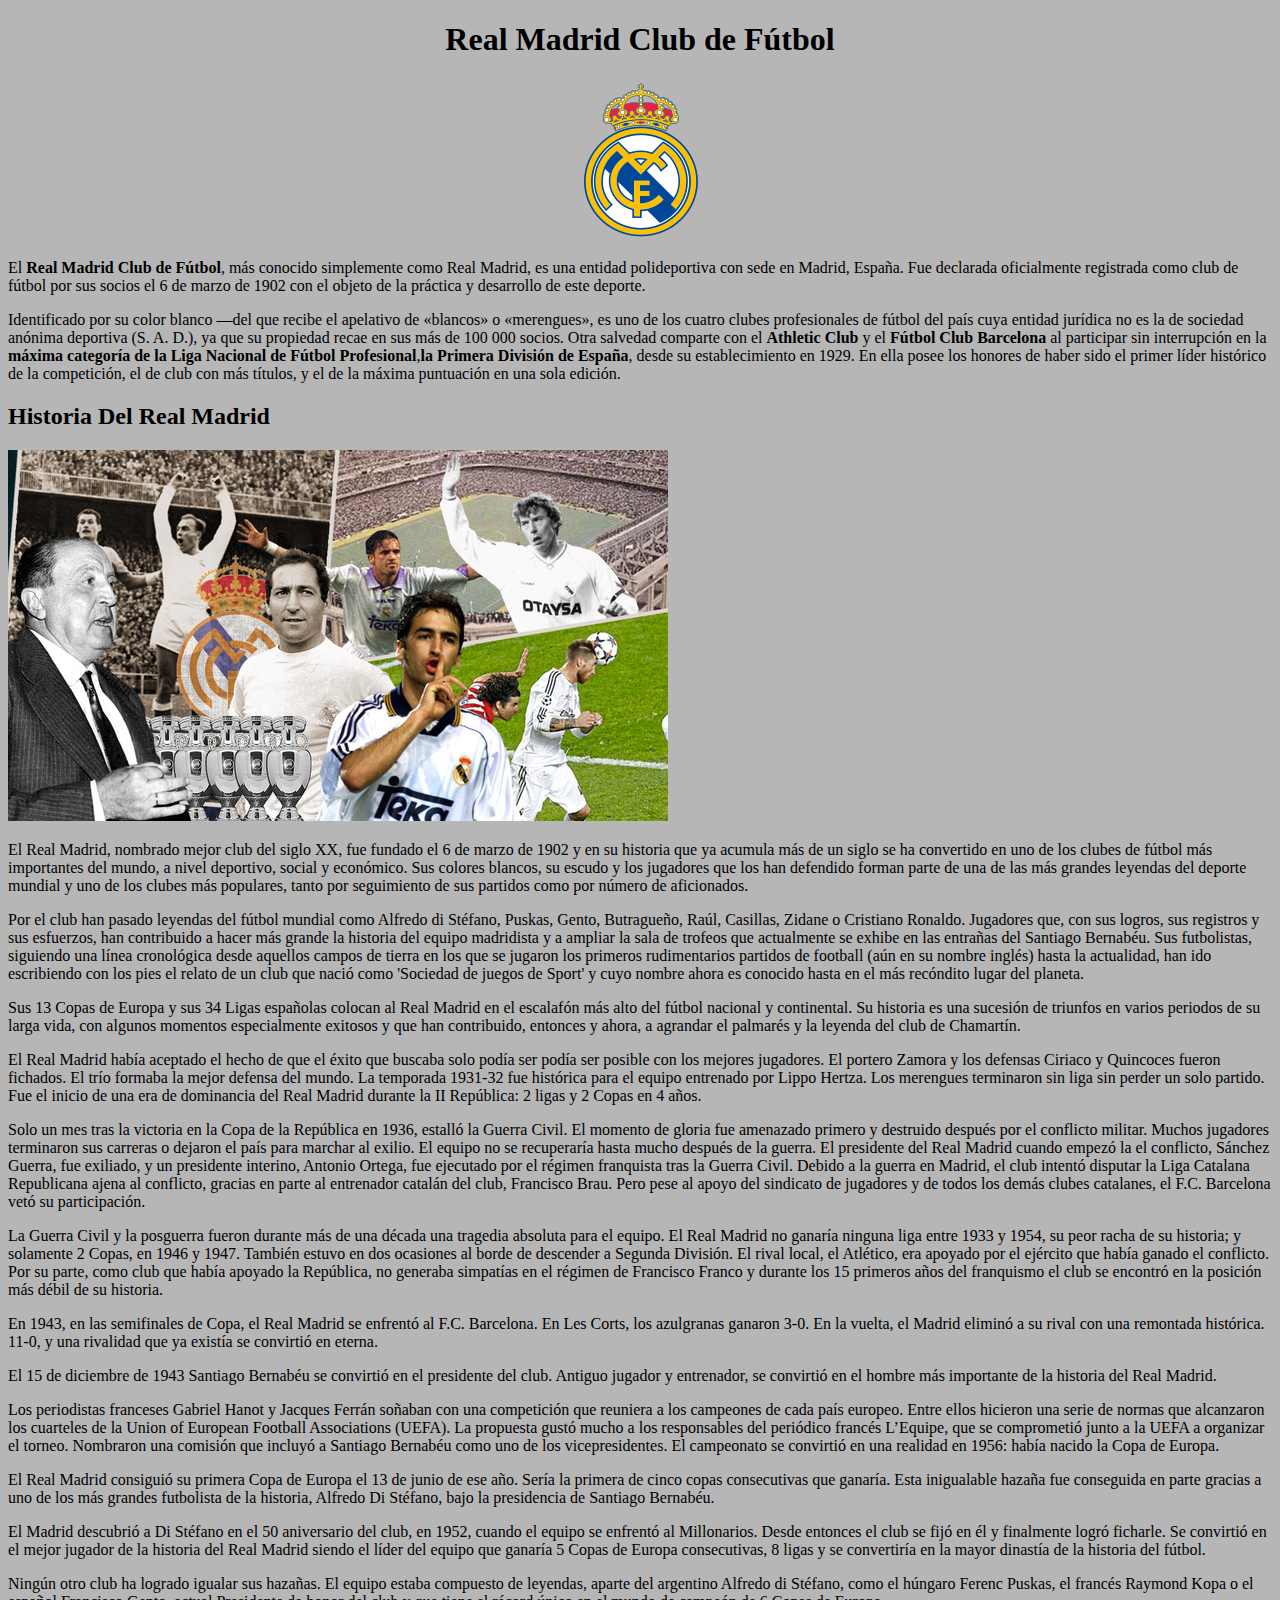
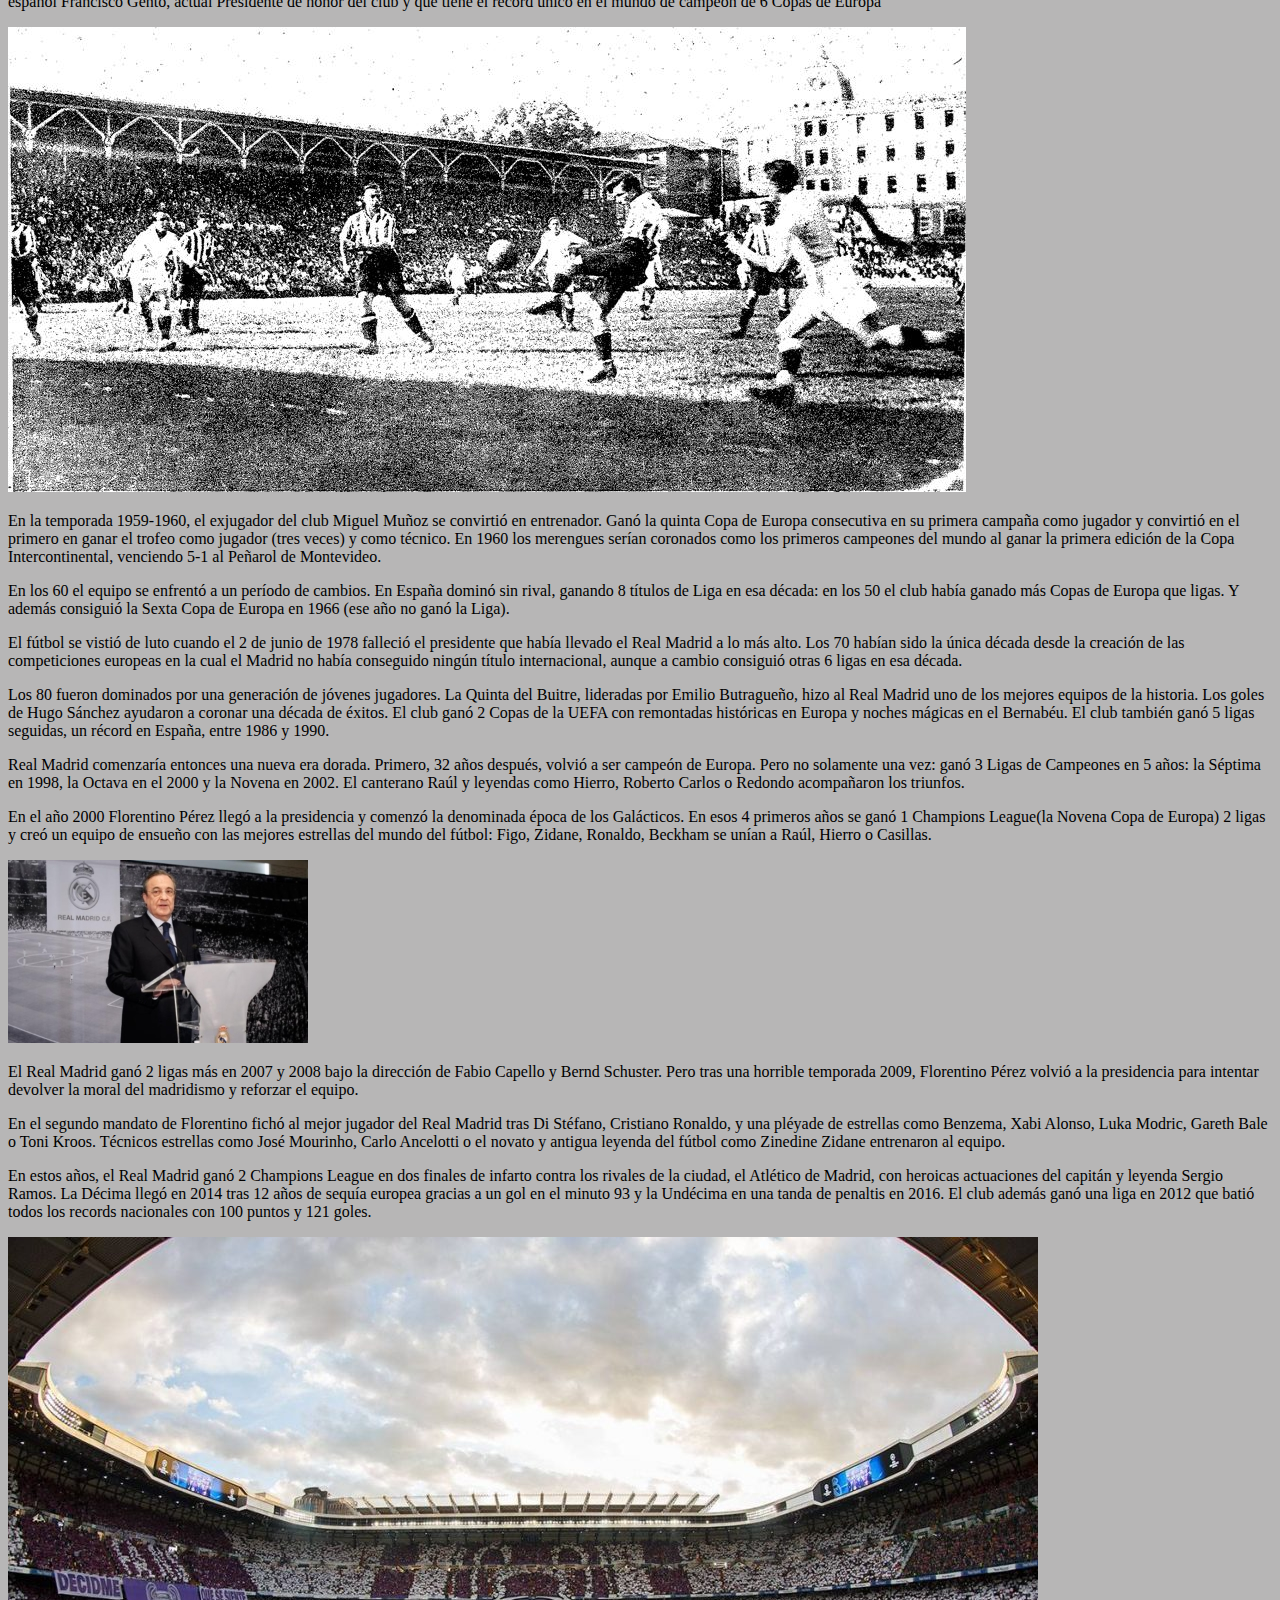
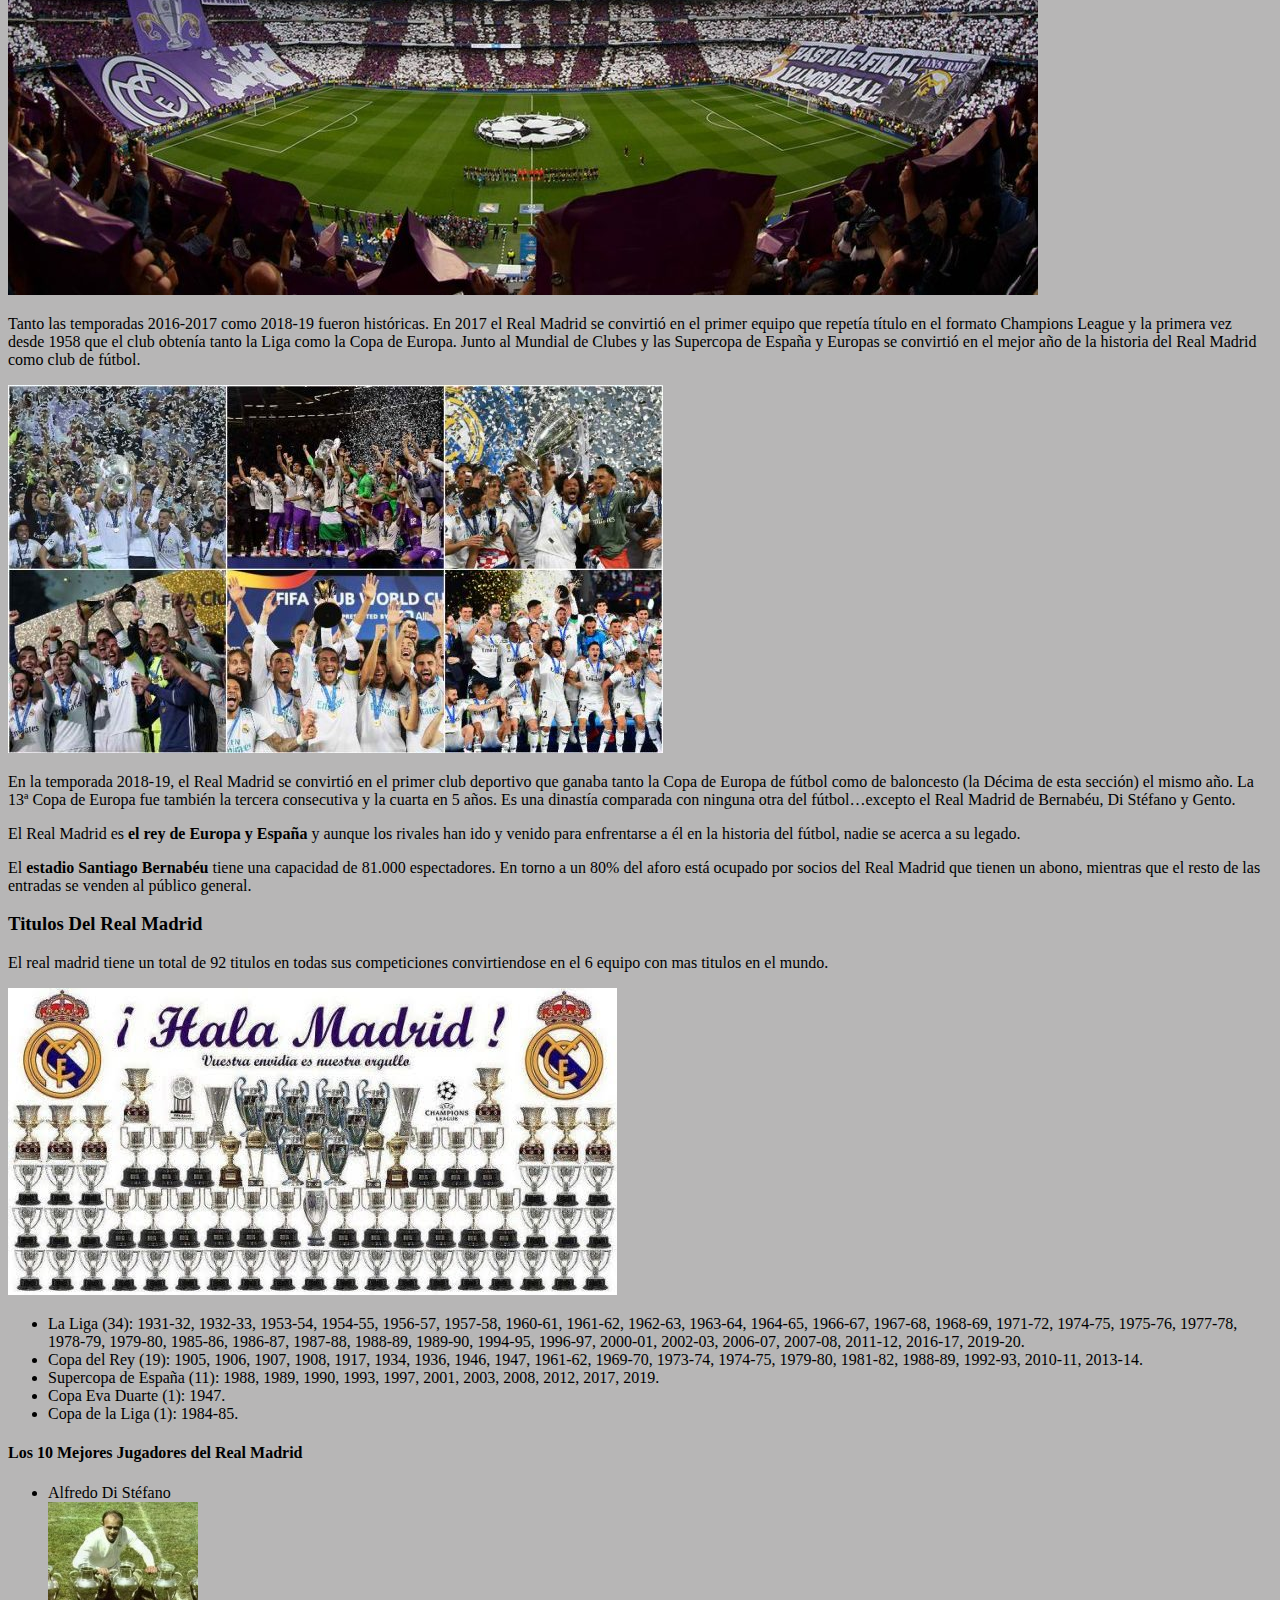
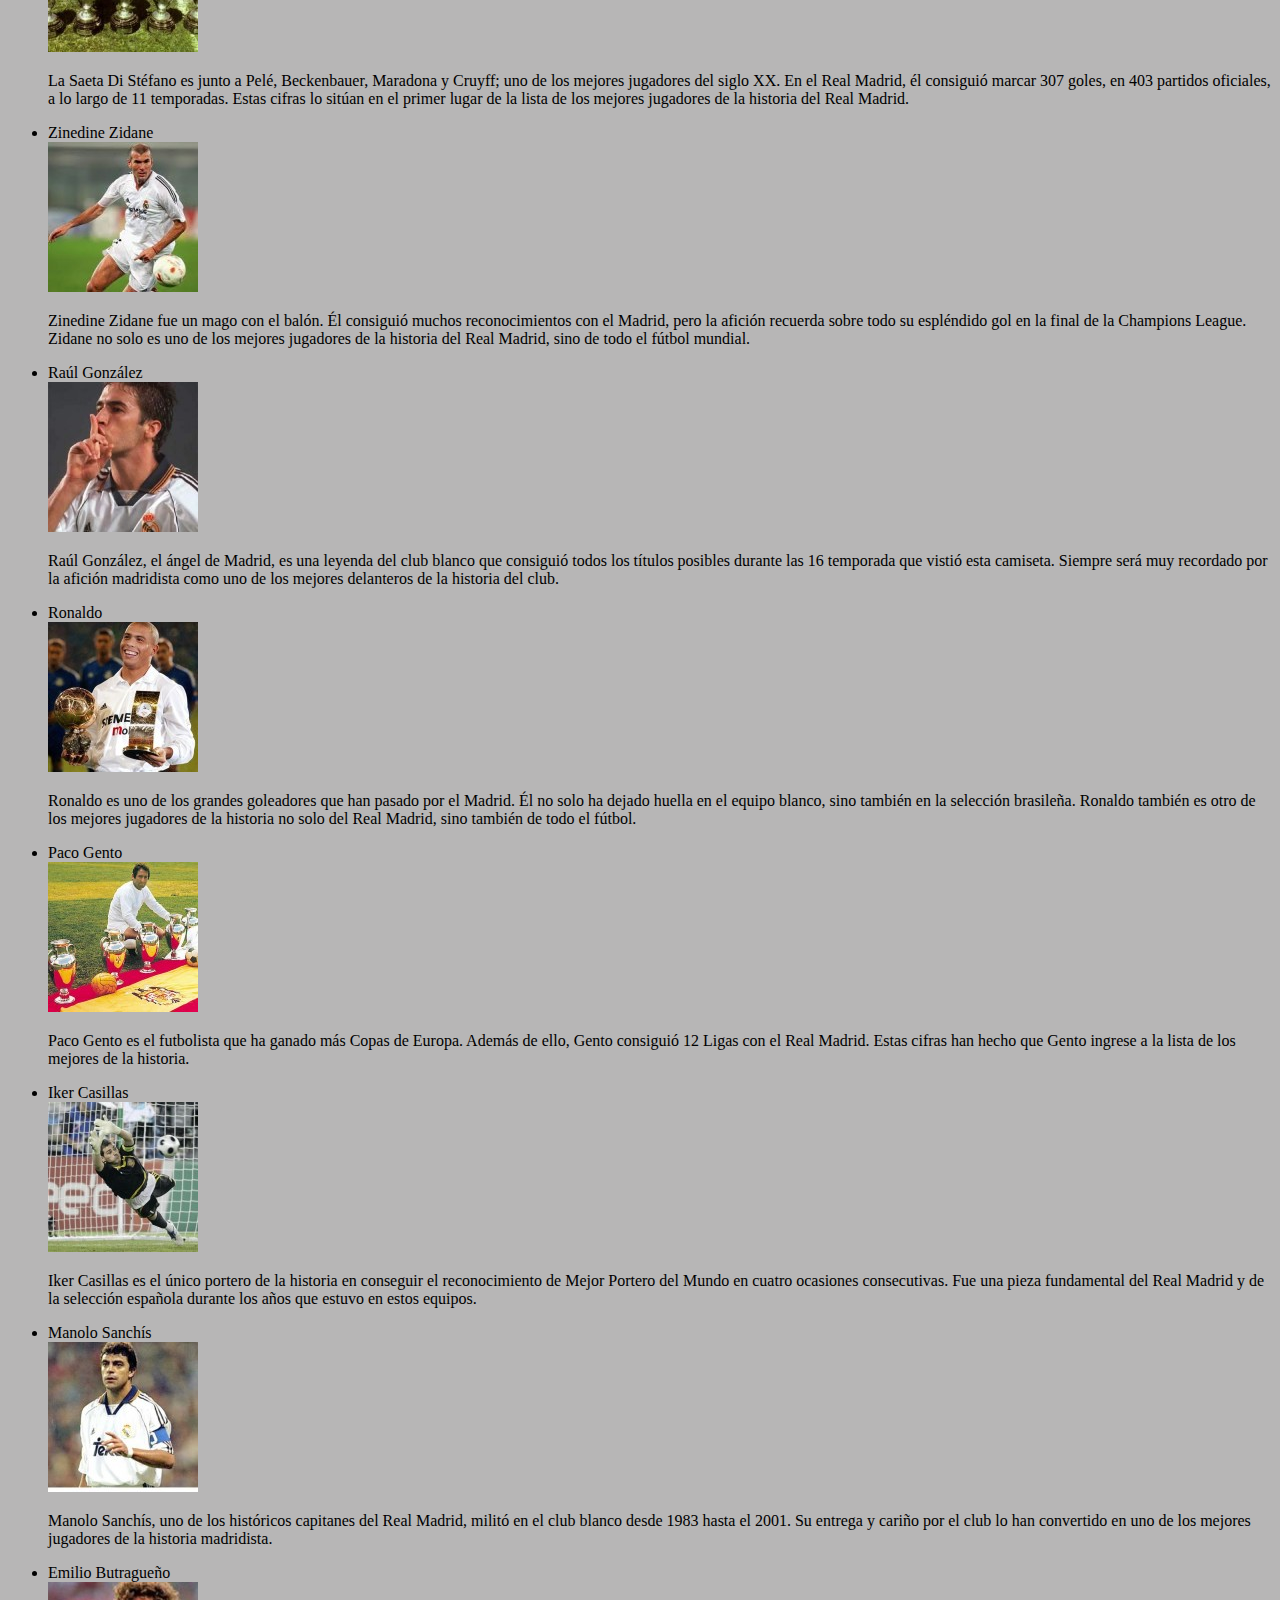
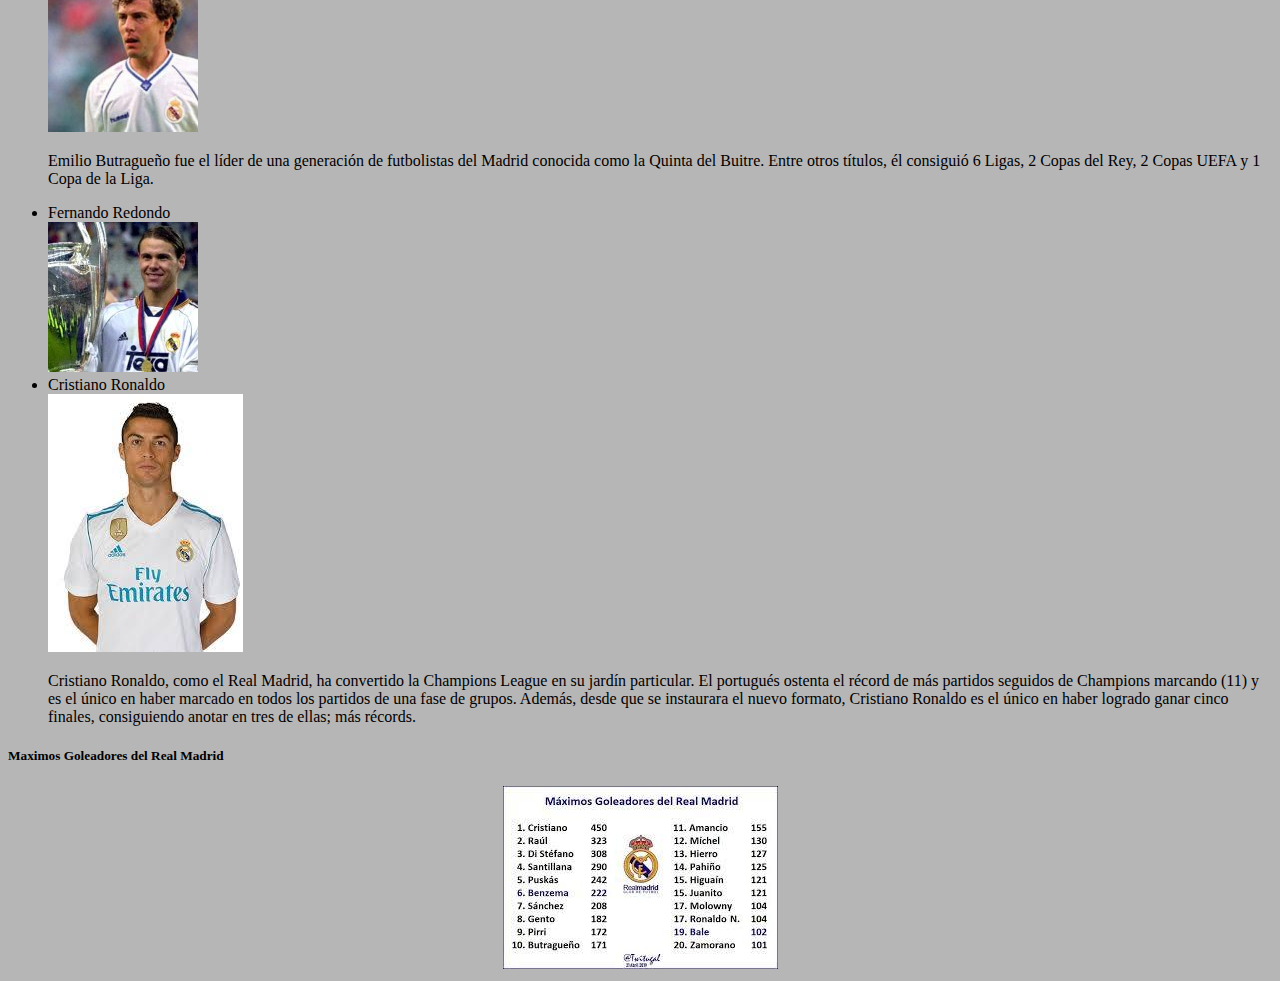
<file: index.html>
<!doctype html>
<html>
<head>
<meta charset="utf-8">
<title>Real Madrid Club de Fútbol</title>
	<link rel="stylesheet" href="css/estilos.css">
</head>

<body>
<center> <h1>Real Madrid Club de Fútbol</h1> </center>
<center> <img src="img/real madrid 1.png">  </center>
	

<p>
El <b>Real Madrid Club de Fútbol</b>, más conocido simplemente como Real Madrid, es una entidad polideportiva con sede en Madrid, España. Fue declarada oficialmente registrada como club de fútbol por sus socios el 6 de marzo de 1902 con el objeto de la práctica y desarrollo de este deporte.
</p>
	
	
<p>
Identificado por su color blanco —del que recibe el apelativo de «blancos» o «merengues», es uno de los cuatro clubes profesionales de fútbol del país cuya entidad jurídica no es la de sociedad anónima deportiva (S. A. D.), ya que su propiedad recae en sus más de 100 000 socios. Otra salvedad comparte con el <b>Athletic Club</b> y el <b>Fútbol Club Barcelona</b> al participar sin interrupción en la <b>máxima categoría de la Liga Nacional de Fútbol Profesional</b>,<b>la Primera División de España</b>, desde su establecimiento en 1929. En ella posee los honores de haber sido el primer líder histórico de la competición, el de club con más títulos, y el de la máxima puntuación en una sola edición.
</p>	
<h2>Historia Del Real Madrid</h2>
<img src="img/real2.jpg">
	
	<p>
	El Real Madrid, nombrado mejor club del siglo XX, fue fundado el 6 de marzo de 1902 y en su historia que ya acumula más de un siglo se ha convertido en uno de los clubes de fútbol más importantes del mundo, a nivel deportivo, social y económico. Sus colores blancos, su escudo y los jugadores que los han defendido forman parte de una de las más grandes leyendas del deporte mundial y uno de los clubes más populares, tanto por seguimiento de sus partidos como por número de aficionados.
	</p>
	<p>
	Por el club han pasado leyendas del fútbol mundial como Alfredo di Stéfano, Puskas, Gento, Butragueño, Raúl, Casillas, Zidane o Cristiano Ronaldo. Jugadores que, con sus logros, sus registros y sus esfuerzos, han contribuido a hacer más grande la historia del equipo madridista y a ampliar la sala de trofeos que actualmente se exhibe en las entrañas del Santiago Bernabéu. Sus futbolistas, siguiendo una línea cronológica desde aquellos campos de tierra en los que se jugaron los primeros rudimentarios partidos de football (aún en su nombre inglés) hasta la actualidad, han ido escribiendo con los pies el relato de un club que nació como 'Sociedad de juegos de Sport' y cuyo nombre ahora es conocido hasta en el más recóndito lugar del planeta.
	</p>
	<p>
	Sus 13 Copas de Europa y sus 34 Ligas españolas colocan al Real Madrid en el escalafón más alto del fútbol nacional y continental. Su historia es una sucesión de triunfos en varios periodos de su larga vida, con algunos momentos especialmente exitosos y que han contribuido, entonces y ahora, a agrandar el palmarés y la leyenda del club de Chamartín.
	</p>
	<p>
		El Real Madrid había aceptado el hecho de que el éxito que buscaba solo podía ser podía ser posible con los mejores jugadores. El portero Zamora y los defensas Ciriaco y Quincoces fueron fichados. El trío formaba la mejor defensa del mundo. La temporada 1931-32 fue histórica para el equipo entrenado por Lippo Hertza. Los merengues terminaron sin liga sin perder un solo partido. Fue el inicio de una era de dominancia del Real Madrid durante la II República: 2 ligas y 2 Copas en 4 años.
	</p>
	<p>
	Solo un mes tras la victoria en la Copa de la República en 1936, estalló la Guerra Civil. El momento de gloria fue amenazado primero y destruido después por el conflicto militar. Muchos jugadores terminaron sus carreras o dejaron el país para marchar al exilio. El equipo no se recuperaría hasta mucho después de la guerra. El presidente del Real Madrid cuando empezó la el conflicto, Sánchez Guerra, fue exiliado, y un presidente interino, Antonio Ortega, fue ejecutado por el régimen franquista tras la Guerra Civil. Debido a la guerra en Madrid, el club intentó disputar la Liga Catalana Republicana ajena al conflicto, gracias en parte al entrenador catalán del club, Francisco Brau. Pero pese al apoyo del sindicato de jugadores y de todos los demás clubes catalanes, el F.C. Barcelona vetó su participación.</p>
	<p>
	La Guerra Civil y la posguerra fueron durante más de una década una tragedia absoluta para el equipo. El Real Madrid no ganaría ninguna liga entre 1933 y 1954, su peor racha de su historia; y solamente 2 Copas, en 1946 y 1947. También estuvo en dos ocasiones al borde de descender a Segunda División. El rival local, el Atlético, era apoyado por el ejército que había ganado el conflicto. Por su parte, como club que había apoyado la República, no generaba simpatías en el régimen de Francisco Franco y durante los 15 primeros años del franquismo el club se encontró en la posición más débil de su historia.
	</p>
	<p>
	En 1943, en las semifinales de Copa, el Real Madrid se enfrentó al F.C. Barcelona. En Les Corts, los azulgranas ganaron 3-0. En la vuelta, el Madrid eliminó a su rival con una remontada histórica. 11-0, y una rivalidad que ya existía se convirtió en eterna.</p>
	<p>
	El 15 de diciembre de 1943 Santiago Bernabéu se convirtió en el presidente del club. Antiguo jugador y entrenador, se convirtió en el hombre más importante de la historia del Real Madrid.</p>
	<p>
	Los periodistas franceses Gabriel Hanot y Jacques Ferrán soñaban con una competición que reuniera a los campeones de cada país europeo. Entre ellos hicieron una serie de normas que alcanzaron los cuarteles de la Union of European Football Associations (UEFA). La propuesta gustó mucho a los responsables del periódico francés L’Equipe, que se comprometió junto a la UEFA a organizar el torneo. Nombraron una comisión que incluyó a Santiago Bernabéu como uno de los vicepresidentes. El campeonato se convirtió en una realidad en 1956: había nacido la Copa de Europa.</p>
	<p>El Real Madrid consiguió su primera Copa de Europa el 13 de junio de ese año. Sería la primera de cinco copas consecutivas que ganaría. Esta inigualable hazaña fue conseguida en parte gracias a uno de los más grandes futbolista de la historia, Alfredo Di Stéfano, bajo la presidencia de Santiago Bernabéu.</p>
	<p>El Madrid descubrió a Di Stéfano en el 50 aniversario del club, en 1952, cuando el equipo se enfrentó al Millonarios. Desde entonces el club se fijó en él y finalmente logró ficharle. Se convirtió en el mejor jugador de la historia del Real Madrid siendo el líder del equipo que ganaría 5 Copas de Europa consecutivas, 8 ligas y se convertiría en la mayor dinastía de la historia del fútbol. </p>
	<p>Ningún otro club ha logrado igualar sus hazañas. El equipo estaba compuesto de leyendas, aparte del argentino Alfredo di Stéfano, como el húngaro Ferenc Puskas, el francés Raymond Kopa o el español Francisco Gento, actual Presidente de honor del club y que tiene el récord único en el mundo de campeón de 6 Copas de Europa</p>
	<img src="img/real3.jpg">
	<p>En la temporada 1959-1960, el exjugador del club Miguel Muñoz se convirtió en entrenador. Ganó la quinta Copa de Europa consecutiva en su primera campaña como jugador y convirtió en el primero en ganar el trofeo como jugador (tres veces) y como técnico. En 1960 los merengues serían coronados como los primeros campeones del mundo al ganar la primera edición de la Copa Intercontinental, venciendo 5-1 al Peñarol de Montevideo.</p>
	<p>En los 60 el equipo se enfrentó a un período de cambios. En España dominó sin rival, ganando 8 títulos de Liga en esa década: en los 50 el club había ganado más Copas de Europa que ligas. Y además consiguió la Sexta Copa de Europa en 1966 (ese año no ganó la Liga).</p>
	<p>El fútbol se vistió de luto cuando el 2 de junio de 1978 falleció el presidente que había llevado el Real Madrid a lo más alto. Los 70 habían sido la única década desde la creación de las competiciones europeas en la cual el Madrid no había conseguido ningún título internacional, aunque a cambio consiguió otras 6 ligas en esa década.</p>
	<P>Los 80 fueron dominados por una generación de jóvenes jugadores. La Quinta del Buitre, lideradas por Emilio Butragueño, hizo al Real Madrid uno de los mejores equipos de la historia. Los goles de Hugo Sánchez ayudaron a coronar una década de éxitos. El club ganó 2 Copas de la UEFA con remontadas históricas en Europa y noches mágicas en el Bernabéu. El club también ganó 5 ligas seguidas, un récord en España, entre 1986 y 1990.</P>
	<p>Real Madrid comenzaría entonces una nueva era dorada. Primero, 32 años después, volvió a ser campeón de Europa. Pero no solamente una vez: ganó 3 Ligas de Campeones en 5 años: la Séptima en 1998, la Octava en el 2000 y la Novena en 2002. El canterano Raúl y leyendas como Hierro, Roberto Carlos o Redondo acompañaron los triunfos.</p>
	<p>En el año 2000 Florentino Pérez llegó a la presidencia y comenzó la denominada época de los Galácticos. En esos 4 primeros años se ganó 1 Champions League(la Novena Copa de Europa) 2 ligas y creó un equipo de ensueño con las mejores estrellas del mundo del fútbol: Figo, Zidane, Ronaldo, Beckham se unían a Raúl, Hierro o Casillas.</p>
	<img src="img/real4.jpg">
	<p>El Real Madrid ganó 2 ligas más en 2007 y 2008 bajo la dirección de Fabio Capello y Bernd Schuster. Pero tras una horrible temporada 2009, Florentino Pérez volvió a la presidencia para intentar devolver la moral del madridismo y reforzar el equipo.</p>
	<p>En el segundo mandato de Florentino fichó al mejor jugador del Real Madrid tras Di Stéfano, Cristiano Ronaldo, y una pléyade de estrellas como Benzema, Xabi Alonso, Luka Modric, Gareth Bale o Toni Kroos. Técnicos estrellas como José Mourinho, Carlo Ancelotti o el novato y antigua leyenda del fútbol como Zinedine Zidane entrenaron al equipo.</p>
	<p>En estos años, el Real Madrid ganó 2 Champions League en dos finales de infarto contra los rivales de la ciudad, el Atlético de Madrid, con heroicas actuaciones del capitán y leyenda Sergio Ramos. La Décima llegó en 2014 tras 12 años de sequía europea gracias a un gol en el minuto 93 y la Undécima en una tanda de penaltis en 2016. El club además ganó una liga en 2012 que batió todos los records nacionales con 100 puntos y 121 goles.</p>
	<img src="img/real5.jpg">
	<p>Tanto las temporadas 2016-2017 como 2018-19 fueron históricas. En 2017 el Real Madrid se convirtió en el primer equipo que repetía título en el formato Champions League y la primera vez desde 1958 que el club obtenía tanto la Liga como la Copa de Europa. Junto al Mundial de Clubes y las Supercopa de España y Europas se convirtió en el mejor año de la historia del Real Madrid como club de fútbol.</p>
	<img src="img/real6.jpg">
	<p>En la temporada 2018-19, el Real Madrid se convirtió en el primer club deportivo que ganaba tanto la Copa de Europa de fútbol como de baloncesto (la Décima de esta sección) el mismo año. La 13ª Copa de Europa fue también la tercera consecutiva y la cuarta en 5 años. Es una dinastía comparada con ninguna otra del fútbol…excepto el Real Madrid de Bernabéu, Di Stéfano y Gento.</p>
	<p>El Real Madrid es <b>el rey de Europa y España</b> y aunque los rivales han ido y venido para enfrentarse a él en la historia del fútbol, nadie se acerca a su legado.</p>
	<p>El <b>estadio Santiago Bernabéu</b> tiene una capacidad de 81.000 espectadores. En torno a un 80% del aforo está ocupado por socios del Real Madrid que tienen un abono, mientras que el resto de las entradas se venden al público general.</p>
	<h3>Titulos Del Real Madrid</h3>
	<p>El real madrid tiene un total de 92 titulos en todas sus competiciones convirtiendose en el 6 equipo con mas titulos en el mundo.</p>
     <img src="img/real7.jpeg">
	<ul>
		<li>La Liga (34):  1931-32, 1932-33, 1953-54, 1954-55, 1956-57, 1957-58, 1960-61, 1961-62, 1962-63, 1963-64, 1964-65, 1966-67, 1967-68, 1968-69, 1971-72, 1974-75, 1975-76, 1977-78, 1978-79, 1979-80, 1985-86, 1986-87, 1987-88, 1988-89, 1989-90, 1994-95, 1996-97, 2000-01, 2002-03, 2006-07, 2007-08, 2011-12, 2016-17, 2019-20.</li>
		<li>Copa del Rey (19): 1905, 1906, 1907, 1908, 1917, 1934, 1936, 1946, 1947, 1961-62, 1969-70, 1973-74, 1974-75, 1979-80, 1981-82, 1988-89, 1992-93, 2010-11, 2013-14.</li>
		<li>Supercopa de España (11):  1988, 1989, 1990, 1993, 1997, 2001, 2003, 2008, 2012, 2017, 2019.</li>
		<li>Copa Eva Duarte (1):  1947.</li>
		<li>Copa de la Liga (1):  1984-85.</li>
	</ul>
	<h4>Los 10 Mejores Jugadores del Real Madrid </h4>
	<ul>
	<li>Alfredo Di Stéfano</li>
		<img src="img/real8.jpg">
	<P>La Saeta Di Stéfano es junto a Pelé, Beckenbauer, Maradona y Cruyff; uno de los mejores jugadores del siglo XX. En el Real Madrid, él consiguió marcar 307 goles, en 403 partidos oficiales, a lo largo de 11 temporadas. Estas cifras lo sitúan en el primer lugar de la lista de los mejores jugadores de la historia del Real Madrid.</P>
		<li>Zinedine Zidane</li>
	<img src="img/real9.jpg">
		<p>Zinedine Zidane fue un mago con el balón. Él consiguió muchos reconocimientos con el Madrid, pero la afición recuerda sobre todo su espléndido gol en la final de la Champions League. Zidane no solo es uno de los mejores jugadores de la historia del Real Madrid, sino de todo el fútbol mundial.</p>
	<li>Raúl González</li>
		<img src="img/real10.jpg">
		<p>Raúl González, el ángel de Madrid, es una leyenda del club blanco que consiguió todos los títulos posibles durante las 16 temporada que vistió esta camiseta. Siempre será muy recordado por la afición madridista como uno de los mejores delanteros de la historia del club.</p>
	<li>Ronaldo</li>
	<img src="img/real11.jpg">
<p>Ronaldo es uno de los grandes goleadores que han pasado por el Madrid. Él no solo ha dejado huella en el equipo blanco, sino también en la selección brasileña. Ronaldo también es otro de los mejores jugadores de la historia no solo del Real Madrid, sino también de todo el fútbol.</p>
	<li>Paco Gento</li>
		<img src="img/real12.jpg">
		<p>Paco Gento es el futbolista que ha ganado más Copas de Europa. Además de ello, Gento consiguió 12 Ligas con el Real Madrid. Estas cifras han hecho que Gento ingrese a la lista de los mejores de la historia.</p>
		<li>Iker Casillas</li>
		<img src="img/real13.jpg">
    <p>Iker Casillas es el único portero de la historia en conseguir el reconocimiento de Mejor Portero del Mundo en cuatro ocasiones consecutivas. Fue una pieza fundamental del Real Madrid y de la selección española durante los años que estuvo en estos equipos.</p>
	<li>Manolo Sanchís</li>
		<img src="img/real14.jpg">
		<p>Manolo Sanchís, uno de los históricos capitanes del Real Madrid, militó en el club blanco desde 1983 hasta el 2001. Su entrega y cariño por el club lo han convertido en uno de los mejores jugadores de la historia madridista.</p>
		<li>Emilio Butragueño</li>
		<img src="img/real15.jpg">
		<p>Emilio Butragueño fue el líder de una generación de futbolistas del Madrid conocida como la Quinta del Buitre. Entre otros títulos, él consiguió 6 Ligas, 2 Copas del Rey, 2 Copas UEFA y 1 Copa de la Liga.</p>
		<li>Fernando Redondo</li>
		<img src="img/real16.jpg">
		<li>Cristiano Ronaldo</li>
		<img src="img/real18.jpg">
		<p>Cristiano Ronaldo, como el Real Madrid, ha convertido la Champions League en su jardín particular. El portugués ostenta el récord de más partidos seguidos de Champions marcando (11) y es el único en haber marcado en todos los partidos de una fase de grupos. Además, desde que se instaurara el nuevo formato, Cristiano Ronaldo es el único en haber logrado ganar cinco finales, consiguiendo anotar en tres de ellas; más récords.</p>
	</ul>
	<h5>Maximos Goleadores del Real Madrid</h5>
	<center><img src="img/real19.jpg"></center>
</body>
</html>
</file>
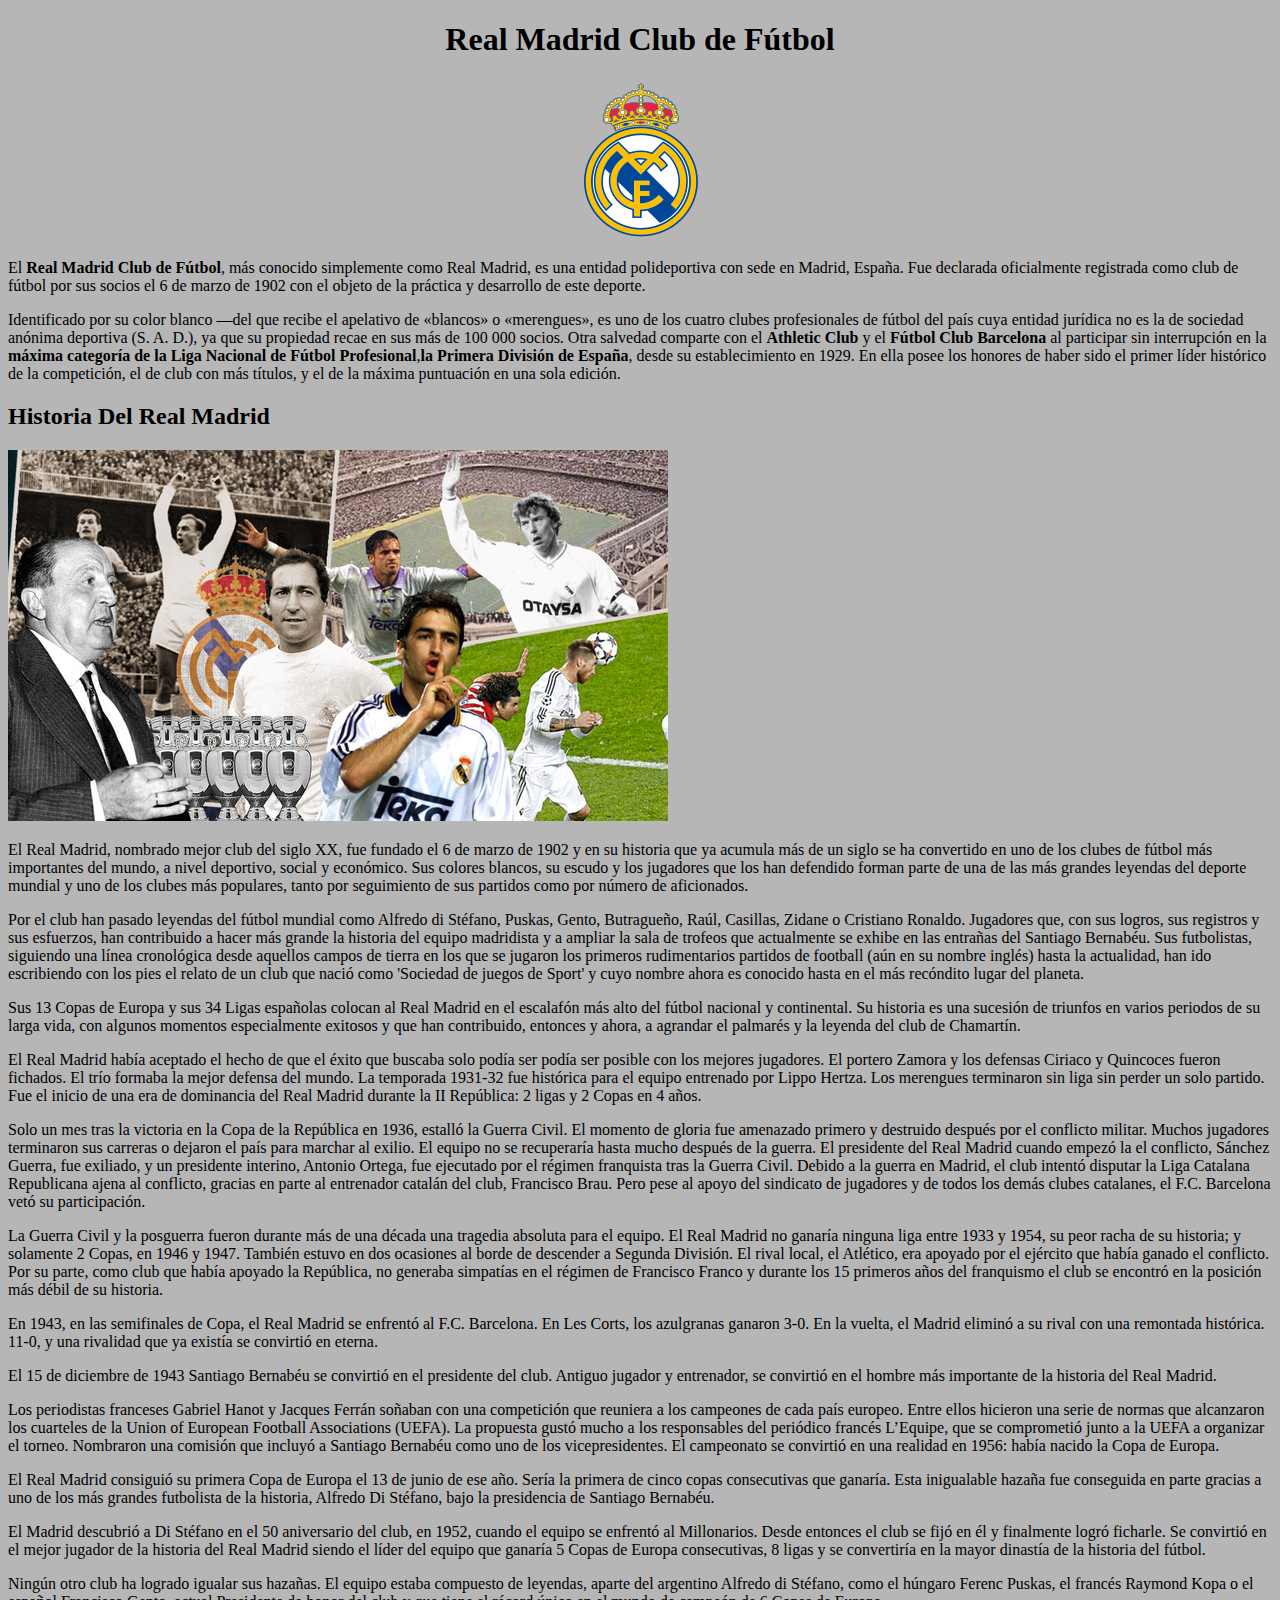
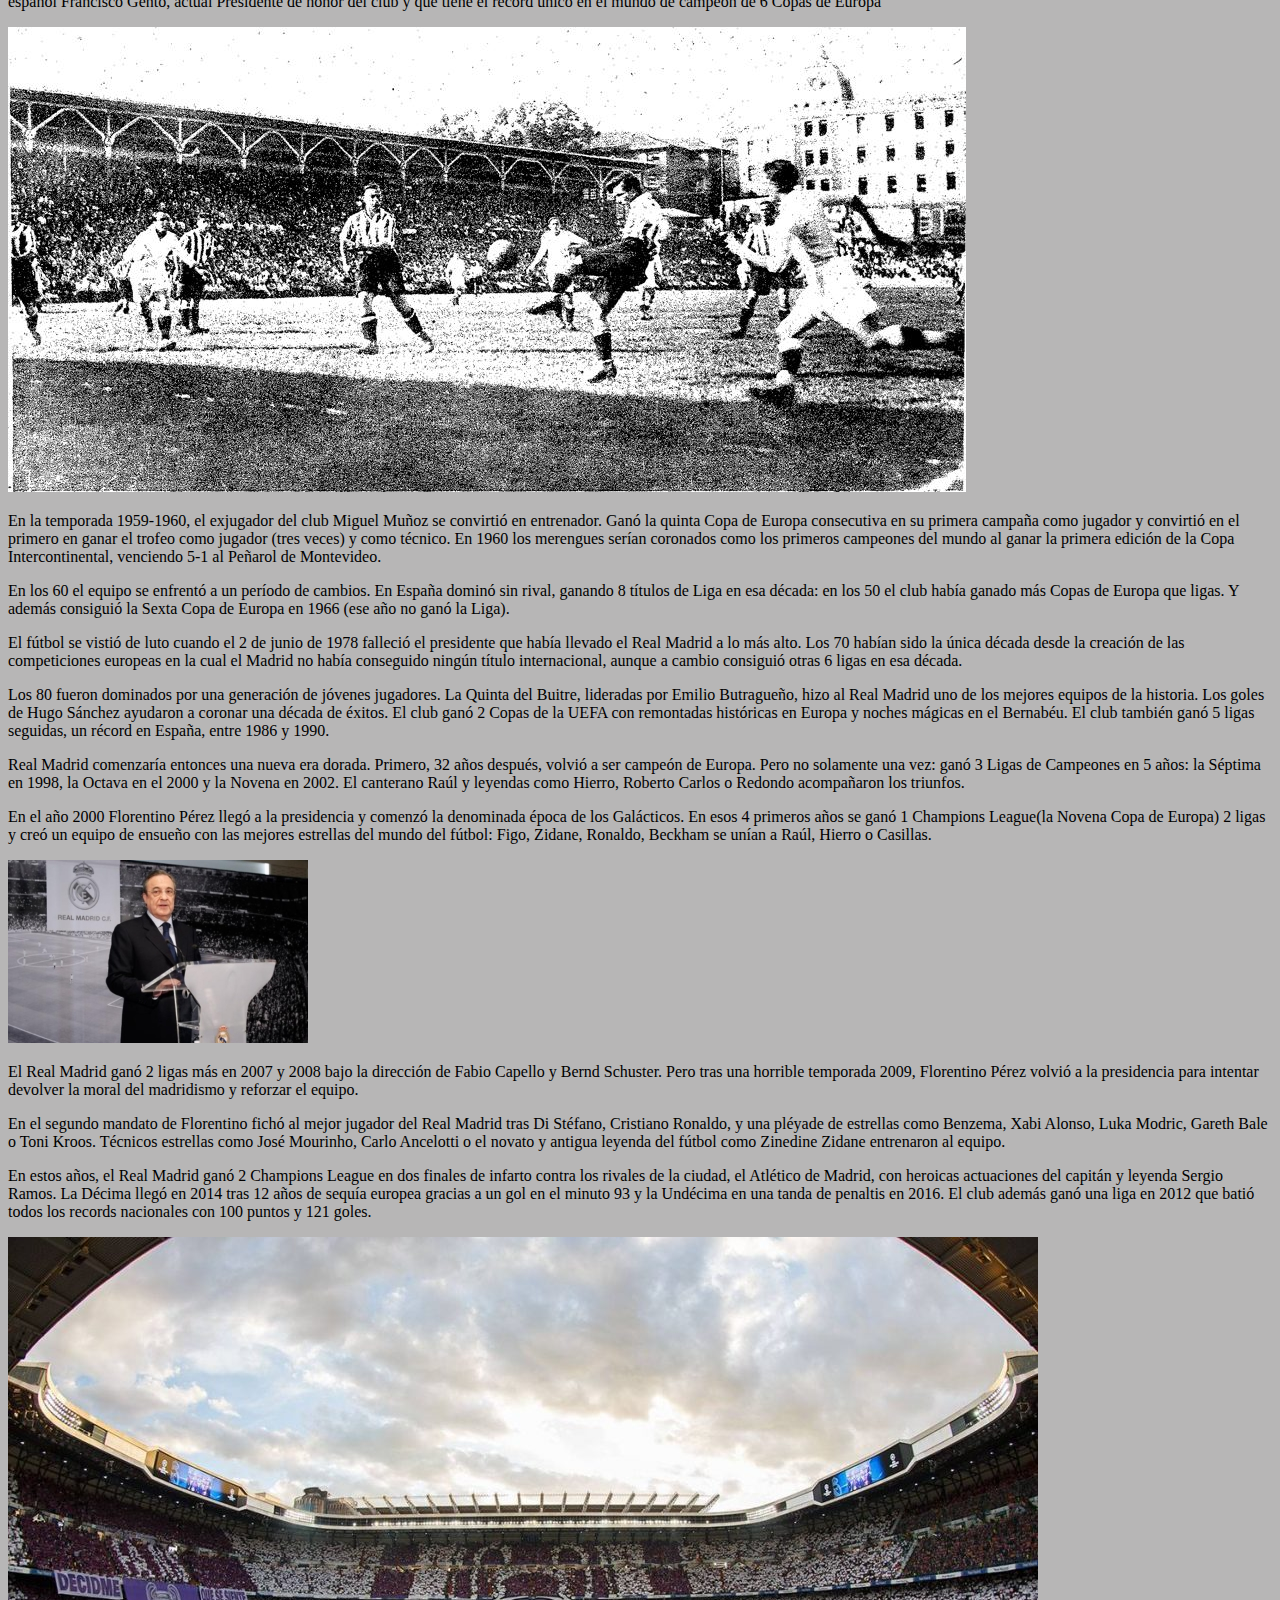
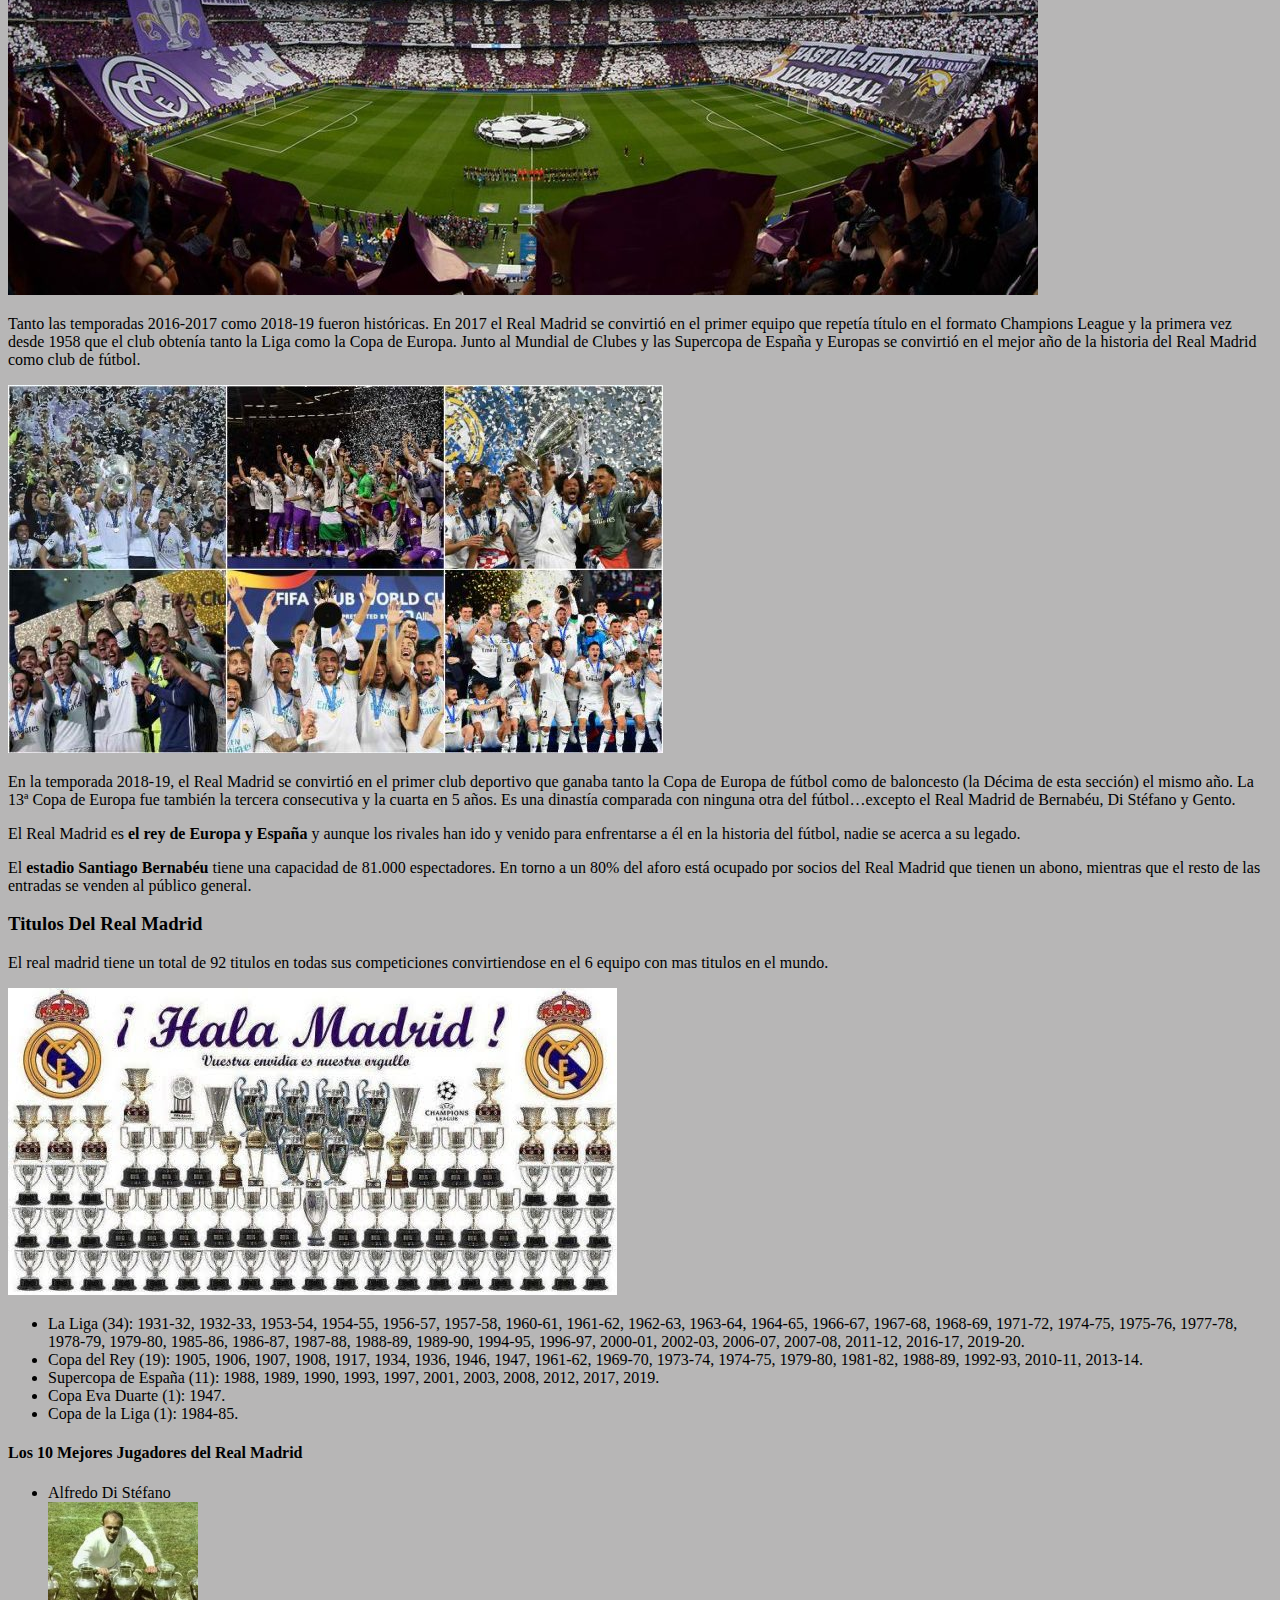
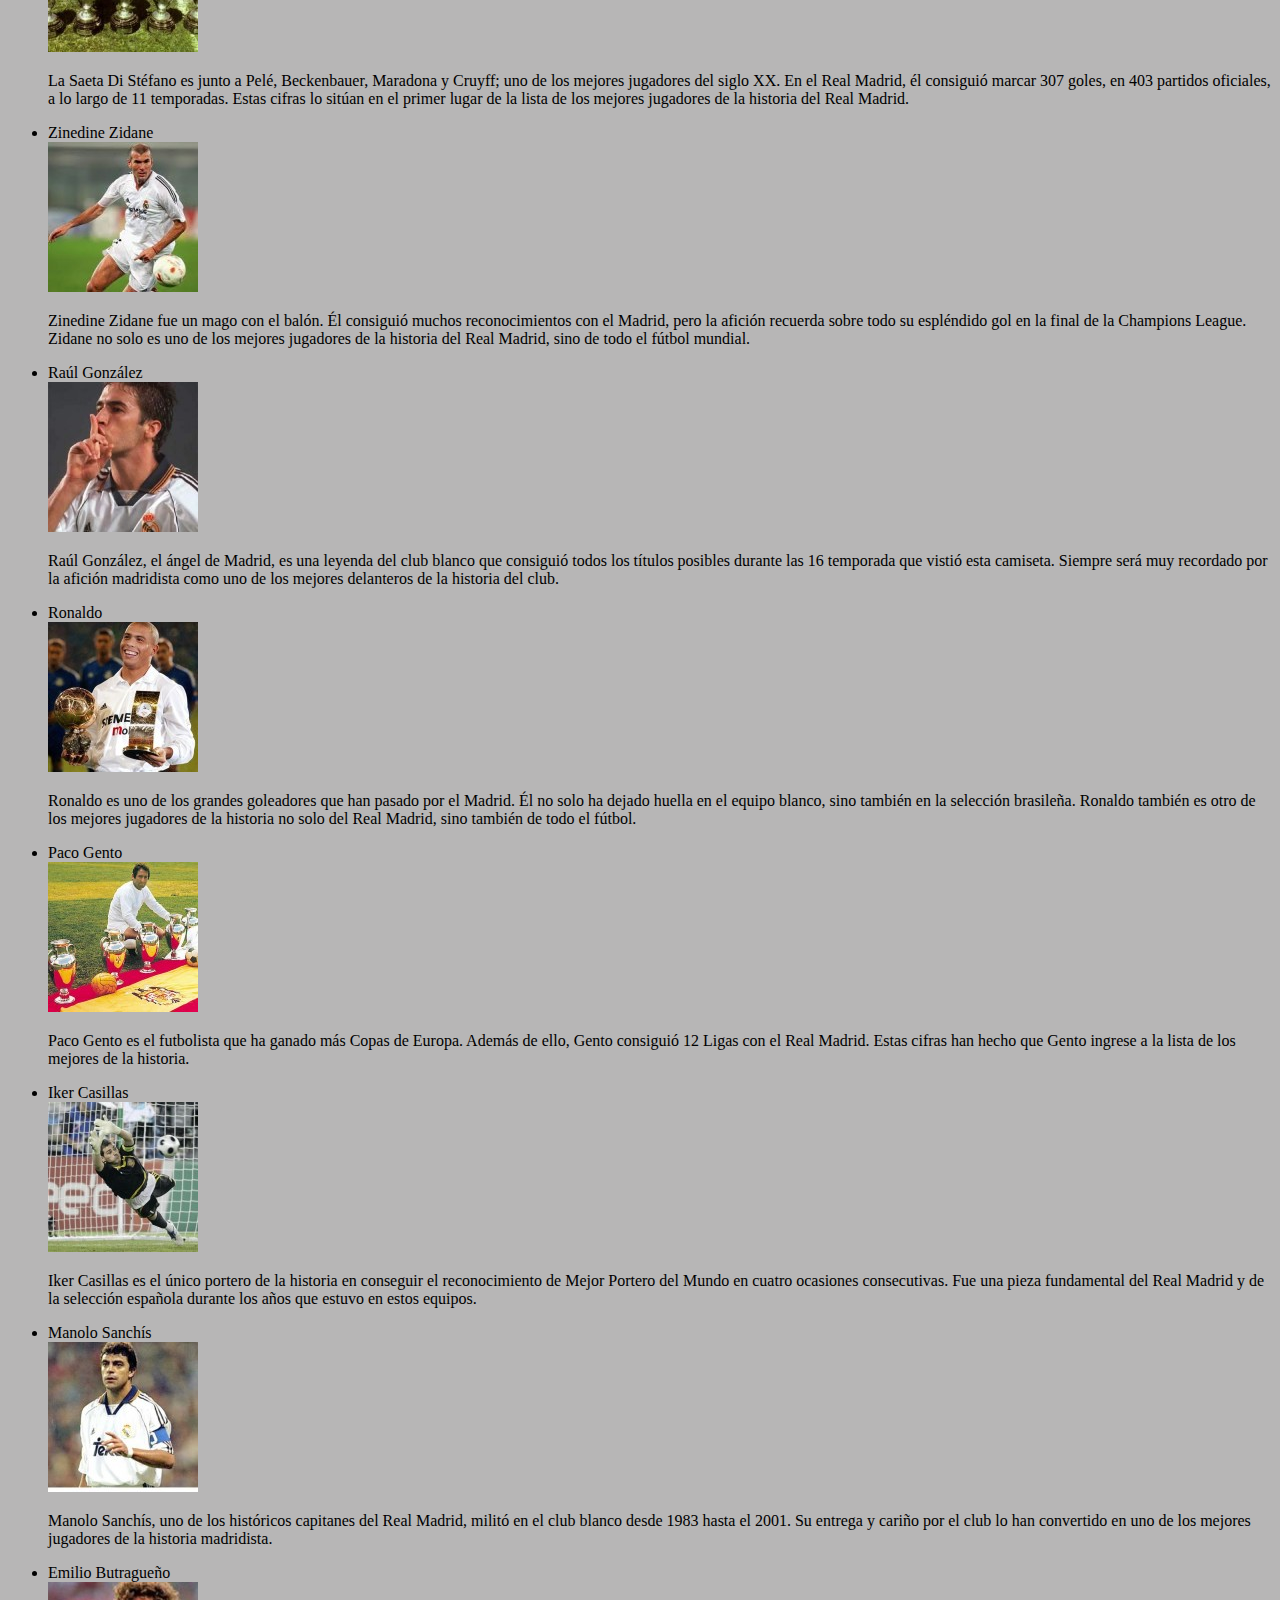
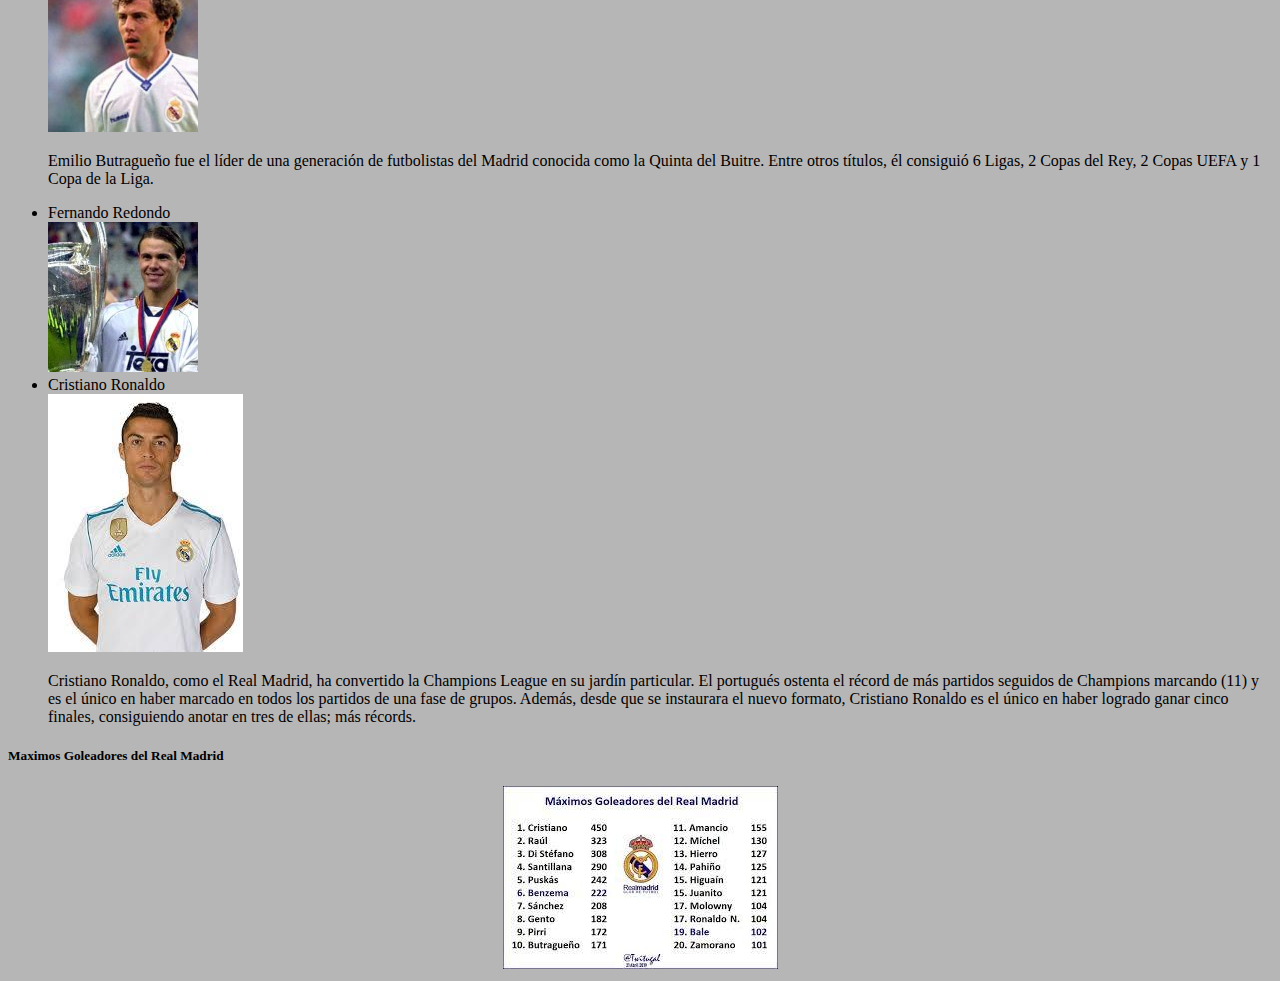
<file: html/index.html>
<!doctype html>
<html>
<head>
<meta charset="utf-8">
<title>Real Madrid Club de Fútbol</title>
	<link rel="stylesheet" href="../css/estilos.css">
</head>

<body>
<center> <h1>Real Madrid Club de Fútbol</h1> </center>
<center> <img src="../img/real madrid 1.png">  </center>
	

<p>
El <b>Real Madrid Club de Fútbol</b>, más conocido simplemente como Real Madrid, es una entidad polideportiva con sede en Madrid, España. Fue declarada oficialmente registrada como club de fútbol por sus socios el 6 de marzo de 1902 con el objeto de la práctica y desarrollo de este deporte.
</p>
	
	
<p>
Identificado por su color blanco —del que recibe el apelativo de «blancos» o «merengues», es uno de los cuatro clubes profesionales de fútbol del país cuya entidad jurídica no es la de sociedad anónima deportiva (S. A. D.), ya que su propiedad recae en sus más de 100 000 socios. Otra salvedad comparte con el <b>Athletic Club</b> y el <b>Fútbol Club Barcelona</b> al participar sin interrupción en la <b>máxima categoría de la Liga Nacional de Fútbol Profesional</b>,<b>la Primera División de España</b>, desde su establecimiento en 1929. En ella posee los honores de haber sido el primer líder histórico de la competición, el de club con más títulos, y el de la máxima puntuación en una sola edición.
</p>	
<h2>Historia Del Real Madrid</h2>
<img src="../img/real2.jpg">
	
	<p>
	El Real Madrid, nombrado mejor club del siglo XX, fue fundado el 6 de marzo de 1902 y en su historia que ya acumula más de un siglo se ha convertido en uno de los clubes de fútbol más importantes del mundo, a nivel deportivo, social y económico. Sus colores blancos, su escudo y los jugadores que los han defendido forman parte de una de las más grandes leyendas del deporte mundial y uno de los clubes más populares, tanto por seguimiento de sus partidos como por número de aficionados.
	</p>
	<p>
	Por el club han pasado leyendas del fútbol mundial como Alfredo di Stéfano, Puskas, Gento, Butragueño, Raúl, Casillas, Zidane o Cristiano Ronaldo. Jugadores que, con sus logros, sus registros y sus esfuerzos, han contribuido a hacer más grande la historia del equipo madridista y a ampliar la sala de trofeos que actualmente se exhibe en las entrañas del Santiago Bernabéu. Sus futbolistas, siguiendo una línea cronológica desde aquellos campos de tierra en los que se jugaron los primeros rudimentarios partidos de football (aún en su nombre inglés) hasta la actualidad, han ido escribiendo con los pies el relato de un club que nació como 'Sociedad de juegos de Sport' y cuyo nombre ahora es conocido hasta en el más recóndito lugar del planeta.
	</p>
	<p>
	Sus 13 Copas de Europa y sus 34 Ligas españolas colocan al Real Madrid en el escalafón más alto del fútbol nacional y continental. Su historia es una sucesión de triunfos en varios periodos de su larga vida, con algunos momentos especialmente exitosos y que han contribuido, entonces y ahora, a agrandar el palmarés y la leyenda del club de Chamartín.
	</p>
	<p>
		El Real Madrid había aceptado el hecho de que el éxito que buscaba solo podía ser podía ser posible con los mejores jugadores. El portero Zamora y los defensas Ciriaco y Quincoces fueron fichados. El trío formaba la mejor defensa del mundo. La temporada 1931-32 fue histórica para el equipo entrenado por Lippo Hertza. Los merengues terminaron sin liga sin perder un solo partido. Fue el inicio de una era de dominancia del Real Madrid durante la II República: 2 ligas y 2 Copas en 4 años.
	</p>
	<p>
	Solo un mes tras la victoria en la Copa de la República en 1936, estalló la Guerra Civil. El momento de gloria fue amenazado primero y destruido después por el conflicto militar. Muchos jugadores terminaron sus carreras o dejaron el país para marchar al exilio. El equipo no se recuperaría hasta mucho después de la guerra. El presidente del Real Madrid cuando empezó la el conflicto, Sánchez Guerra, fue exiliado, y un presidente interino, Antonio Ortega, fue ejecutado por el régimen franquista tras la Guerra Civil. Debido a la guerra en Madrid, el club intentó disputar la Liga Catalana Republicana ajena al conflicto, gracias en parte al entrenador catalán del club, Francisco Brau. Pero pese al apoyo del sindicato de jugadores y de todos los demás clubes catalanes, el F.C. Barcelona vetó su participación.</p>
	<p>
	La Guerra Civil y la posguerra fueron durante más de una década una tragedia absoluta para el equipo. El Real Madrid no ganaría ninguna liga entre 1933 y 1954, su peor racha de su historia; y solamente 2 Copas, en 1946 y 1947. También estuvo en dos ocasiones al borde de descender a Segunda División. El rival local, el Atlético, era apoyado por el ejército que había ganado el conflicto. Por su parte, como club que había apoyado la República, no generaba simpatías en el régimen de Francisco Franco y durante los 15 primeros años del franquismo el club se encontró en la posición más débil de su historia.
	</p>
	<p>
	En 1943, en las semifinales de Copa, el Real Madrid se enfrentó al F.C. Barcelona. En Les Corts, los azulgranas ganaron 3-0. En la vuelta, el Madrid eliminó a su rival con una remontada histórica. 11-0, y una rivalidad que ya existía se convirtió en eterna.</p>
	<p>
	El 15 de diciembre de 1943 Santiago Bernabéu se convirtió en el presidente del club. Antiguo jugador y entrenador, se convirtió en el hombre más importante de la historia del Real Madrid.</p>
	<p>
	Los periodistas franceses Gabriel Hanot y Jacques Ferrán soñaban con una competición que reuniera a los campeones de cada país europeo. Entre ellos hicieron una serie de normas que alcanzaron los cuarteles de la Union of European Football Associations (UEFA). La propuesta gustó mucho a los responsables del periódico francés L’Equipe, que se comprometió junto a la UEFA a organizar el torneo. Nombraron una comisión que incluyó a Santiago Bernabéu como uno de los vicepresidentes. El campeonato se convirtió en una realidad en 1956: había nacido la Copa de Europa.</p>
	<p>El Real Madrid consiguió su primera Copa de Europa el 13 de junio de ese año. Sería la primera de cinco copas consecutivas que ganaría. Esta inigualable hazaña fue conseguida en parte gracias a uno de los más grandes futbolista de la historia, Alfredo Di Stéfano, bajo la presidencia de Santiago Bernabéu.</p>
	<p>El Madrid descubrió a Di Stéfano en el 50 aniversario del club, en 1952, cuando el equipo se enfrentó al Millonarios. Desde entonces el club se fijó en él y finalmente logró ficharle. Se convirtió en el mejor jugador de la historia del Real Madrid siendo el líder del equipo que ganaría 5 Copas de Europa consecutivas, 8 ligas y se convertiría en la mayor dinastía de la historia del fútbol. </p>
	<p>Ningún otro club ha logrado igualar sus hazañas. El equipo estaba compuesto de leyendas, aparte del argentino Alfredo di Stéfano, como el húngaro Ferenc Puskas, el francés Raymond Kopa o el español Francisco Gento, actual Presidente de honor del club y que tiene el récord único en el mundo de campeón de 6 Copas de Europa</p>
	<img src="../img/real3.jpg">
	<p>En la temporada 1959-1960, el exjugador del club Miguel Muñoz se convirtió en entrenador. Ganó la quinta Copa de Europa consecutiva en su primera campaña como jugador y convirtió en el primero en ganar el trofeo como jugador (tres veces) y como técnico. En 1960 los merengues serían coronados como los primeros campeones del mundo al ganar la primera edición de la Copa Intercontinental, venciendo 5-1 al Peñarol de Montevideo.</p>
	<p>En los 60 el equipo se enfrentó a un período de cambios. En España dominó sin rival, ganando 8 títulos de Liga en esa década: en los 50 el club había ganado más Copas de Europa que ligas. Y además consiguió la Sexta Copa de Europa en 1966 (ese año no ganó la Liga).</p>
	<p>El fútbol se vistió de luto cuando el 2 de junio de 1978 falleció el presidente que había llevado el Real Madrid a lo más alto. Los 70 habían sido la única década desde la creación de las competiciones europeas en la cual el Madrid no había conseguido ningún título internacional, aunque a cambio consiguió otras 6 ligas en esa década.</p>
	<P>Los 80 fueron dominados por una generación de jóvenes jugadores. La Quinta del Buitre, lideradas por Emilio Butragueño, hizo al Real Madrid uno de los mejores equipos de la historia. Los goles de Hugo Sánchez ayudaron a coronar una década de éxitos. El club ganó 2 Copas de la UEFA con remontadas históricas en Europa y noches mágicas en el Bernabéu. El club también ganó 5 ligas seguidas, un récord en España, entre 1986 y 1990.</P>
	<p>Real Madrid comenzaría entonces una nueva era dorada. Primero, 32 años después, volvió a ser campeón de Europa. Pero no solamente una vez: ganó 3 Ligas de Campeones en 5 años: la Séptima en 1998, la Octava en el 2000 y la Novena en 2002. El canterano Raúl y leyendas como Hierro, Roberto Carlos o Redondo acompañaron los triunfos.</p>
	<p>En el año 2000 Florentino Pérez llegó a la presidencia y comenzó la denominada época de los Galácticos. En esos 4 primeros años se ganó 1 Champions League(la Novena Copa de Europa) 2 ligas y creó un equipo de ensueño con las mejores estrellas del mundo del fútbol: Figo, Zidane, Ronaldo, Beckham se unían a Raúl, Hierro o Casillas.</p>
	<img src="../img/real4.jpg">
	<p>El Real Madrid ganó 2 ligas más en 2007 y 2008 bajo la dirección de Fabio Capello y Bernd Schuster. Pero tras una horrible temporada 2009, Florentino Pérez volvió a la presidencia para intentar devolver la moral del madridismo y reforzar el equipo.</p>
	<p>En el segundo mandato de Florentino fichó al mejor jugador del Real Madrid tras Di Stéfano, Cristiano Ronaldo, y una pléyade de estrellas como Benzema, Xabi Alonso, Luka Modric, Gareth Bale o Toni Kroos. Técnicos estrellas como José Mourinho, Carlo Ancelotti o el novato y antigua leyenda del fútbol como Zinedine Zidane entrenaron al equipo.</p>
	<p>En estos años, el Real Madrid ganó 2 Champions League en dos finales de infarto contra los rivales de la ciudad, el Atlético de Madrid, con heroicas actuaciones del capitán y leyenda Sergio Ramos. La Décima llegó en 2014 tras 12 años de sequía europea gracias a un gol en el minuto 93 y la Undécima en una tanda de penaltis en 2016. El club además ganó una liga en 2012 que batió todos los records nacionales con 100 puntos y 121 goles.</p>
	<img src="../img/real5.jpg">
	<p>Tanto las temporadas 2016-2017 como 2018-19 fueron históricas. En 2017 el Real Madrid se convirtió en el primer equipo que repetía título en el formato Champions League y la primera vez desde 1958 que el club obtenía tanto la Liga como la Copa de Europa. Junto al Mundial de Clubes y las Supercopa de España y Europas se convirtió en el mejor año de la historia del Real Madrid como club de fútbol.</p>
	<img src="../img/real6.jpg">
	<p>En la temporada 2018-19, el Real Madrid se convirtió en el primer club deportivo que ganaba tanto la Copa de Europa de fútbol como de baloncesto (la Décima de esta sección) el mismo año. La 13ª Copa de Europa fue también la tercera consecutiva y la cuarta en 5 años. Es una dinastía comparada con ninguna otra del fútbol…excepto el Real Madrid de Bernabéu, Di Stéfano y Gento.</p>
	<p>El Real Madrid es <b>el rey de Europa y España</b> y aunque los rivales han ido y venido para enfrentarse a él en la historia del fútbol, nadie se acerca a su legado.</p>
	<p>El <b>estadio Santiago Bernabéu</b> tiene una capacidad de 81.000 espectadores. En torno a un 80% del aforo está ocupado por socios del Real Madrid que tienen un abono, mientras que el resto de las entradas se venden al público general.</p>
	<h3>Titulos Del Real Madrid</h3>
	<p>El real madrid tiene un total de 92 titulos en todas sus competiciones convirtiendose en el 6 equipo con mas titulos en el mundo.</p>
     <img src="../img/real7.jpeg">
	<ul>
		<li>La Liga (34):  1931-32, 1932-33, 1953-54, 1954-55, 1956-57, 1957-58, 1960-61, 1961-62, 1962-63, 1963-64, 1964-65, 1966-67, 1967-68, 1968-69, 1971-72, 1974-75, 1975-76, 1977-78, 1978-79, 1979-80, 1985-86, 1986-87, 1987-88, 1988-89, 1989-90, 1994-95, 1996-97, 2000-01, 2002-03, 2006-07, 2007-08, 2011-12, 2016-17, 2019-20.</li>
		<li>Copa del Rey (19): 1905, 1906, 1907, 1908, 1917, 1934, 1936, 1946, 1947, 1961-62, 1969-70, 1973-74, 1974-75, 1979-80, 1981-82, 1988-89, 1992-93, 2010-11, 2013-14.</li>
		<li>Supercopa de España (11):  1988, 1989, 1990, 1993, 1997, 2001, 2003, 2008, 2012, 2017, 2019.</li>
		<li>Copa Eva Duarte (1):  1947.</li>
		<li>Copa de la Liga (1):  1984-85.</li>
	</ul>
	<h4>Los 10 Mejores Jugadores del Real Madrid </h4>
	<ul>
	<li>Alfredo Di Stéfano</li>
		<img src="../img/real8.jpg">
	<P>La Saeta Di Stéfano es junto a Pelé, Beckenbauer, Maradona y Cruyff; uno de los mejores jugadores del siglo XX. En el Real Madrid, él consiguió marcar 307 goles, en 403 partidos oficiales, a lo largo de 11 temporadas. Estas cifras lo sitúan en el primer lugar de la lista de los mejores jugadores de la historia del Real Madrid.</P>
		<li>Zinedine Zidane</li>
	<img src="../img/real9.jpg">
		<p>Zinedine Zidane fue un mago con el balón. Él consiguió muchos reconocimientos con el Madrid, pero la afición recuerda sobre todo su espléndido gol en la final de la Champions League. Zidane no solo es uno de los mejores jugadores de la historia del Real Madrid, sino de todo el fútbol mundial.</p>
	<li>Raúl González</li>
		<img src="../img/real10.jpg">
		<p>Raúl González, el ángel de Madrid, es una leyenda del club blanco que consiguió todos los títulos posibles durante las 16 temporada que vistió esta camiseta. Siempre será muy recordado por la afición madridista como uno de los mejores delanteros de la historia del club.</p>
	<li>Ronaldo</li>
	<img src="../img/real11.jpg">
<p>Ronaldo es uno de los grandes goleadores que han pasado por el Madrid. Él no solo ha dejado huella en el equipo blanco, sino también en la selección brasileña. Ronaldo también es otro de los mejores jugadores de la historia no solo del Real Madrid, sino también de todo el fútbol.</p>
	<li>Paco Gento</li>
		<img src="../img/real12.jpg">
		<p>Paco Gento es el futbolista que ha ganado más Copas de Europa. Además de ello, Gento consiguió 12 Ligas con el Real Madrid. Estas cifras han hecho que Gento ingrese a la lista de los mejores de la historia.</p>
		<li>Iker Casillas</li>
		<img src="../img/real13.jpg">
    <p>Iker Casillas es el único portero de la historia en conseguir el reconocimiento de Mejor Portero del Mundo en cuatro ocasiones consecutivas. Fue una pieza fundamental del Real Madrid y de la selección española durante los años que estuvo en estos equipos.</p>
	<li>Manolo Sanchís</li>
		<img src="../img/real14.jpg">
		<p>Manolo Sanchís, uno de los históricos capitanes del Real Madrid, militó en el club blanco desde 1983 hasta el 2001. Su entrega y cariño por el club lo han convertido en uno de los mejores jugadores de la historia madridista.</p>
		<li>Emilio Butragueño</li>
		<img src="../img/real15.jpg">
		<p>Emilio Butragueño fue el líder de una generación de futbolistas del Madrid conocida como la Quinta del Buitre. Entre otros títulos, él consiguió 6 Ligas, 2 Copas del Rey, 2 Copas UEFA y 1 Copa de la Liga.</p>
		<li>Fernando Redondo</li>
		<img src="../img/real16.jpg">
		<li>Cristiano Ronaldo</li>
		<img src="../img/real18.jpg">
		<p>Cristiano Ronaldo, como el Real Madrid, ha convertido la Champions League en su jardín particular. El portugués ostenta el récord de más partidos seguidos de Champions marcando (11) y es el único en haber marcado en todos los partidos de una fase de grupos. Además, desde que se instaurara el nuevo formato, Cristiano Ronaldo es el único en haber logrado ganar cinco finales, consiguiendo anotar en tres de ellas; más récords.</p>
	</ul>
	<h5>Maximos Goleadores del Real Madrid</h5>
	<center><img src="../img/real19.jpg"></center>
</body>
</html>
</file>
<file: css/estilos.css>
body{
	background-color:#B7B6B6; 
}
h1{
font-family:"comic sans MS"; 	
}
</file>
